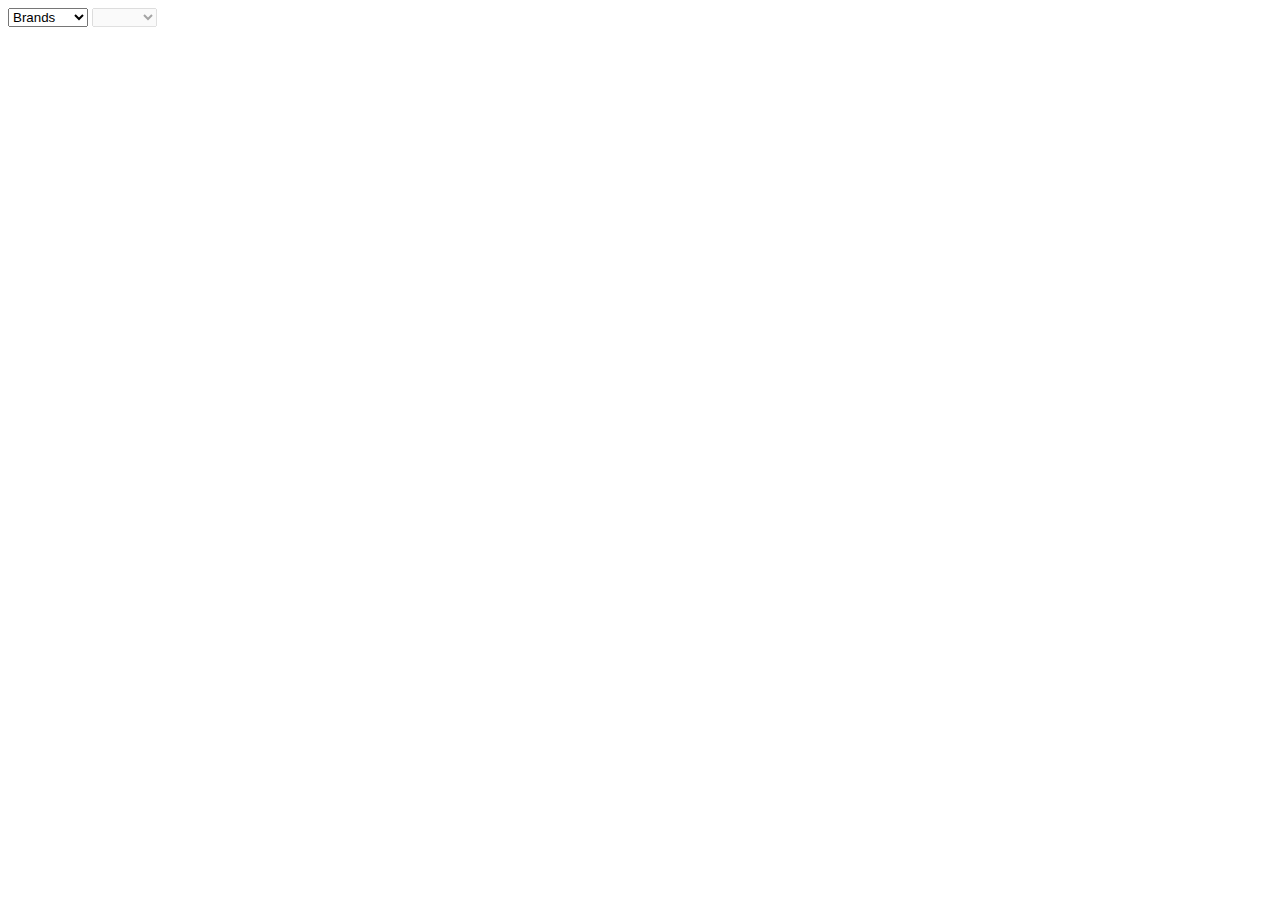
<file: carModels/index.htm>
<!DOCTYPE html>
<html lang="en">
<head>
    <meta charset="UTF-8">
    <meta http-equiv="X-UA-Compatible" content="IE=edge">
    <meta name="viewport" content="width=device-width, initial-scale=1.0">
    <title>Document</title>
</head>
<body>
    <div id="container">
        <select name="" id="brand">
            <option id="default" selected disabled>Brands</option>
            <option value="chevrolet">Chevrolet</option>
            <option value="kia">Kia</option>
        </select>
        <select name="" id="model" disabled="disabled">
            <option disabled>Models</option>
        </select>
    </div>

    <script src="script.js"></script>
</body>
</html>
</file>
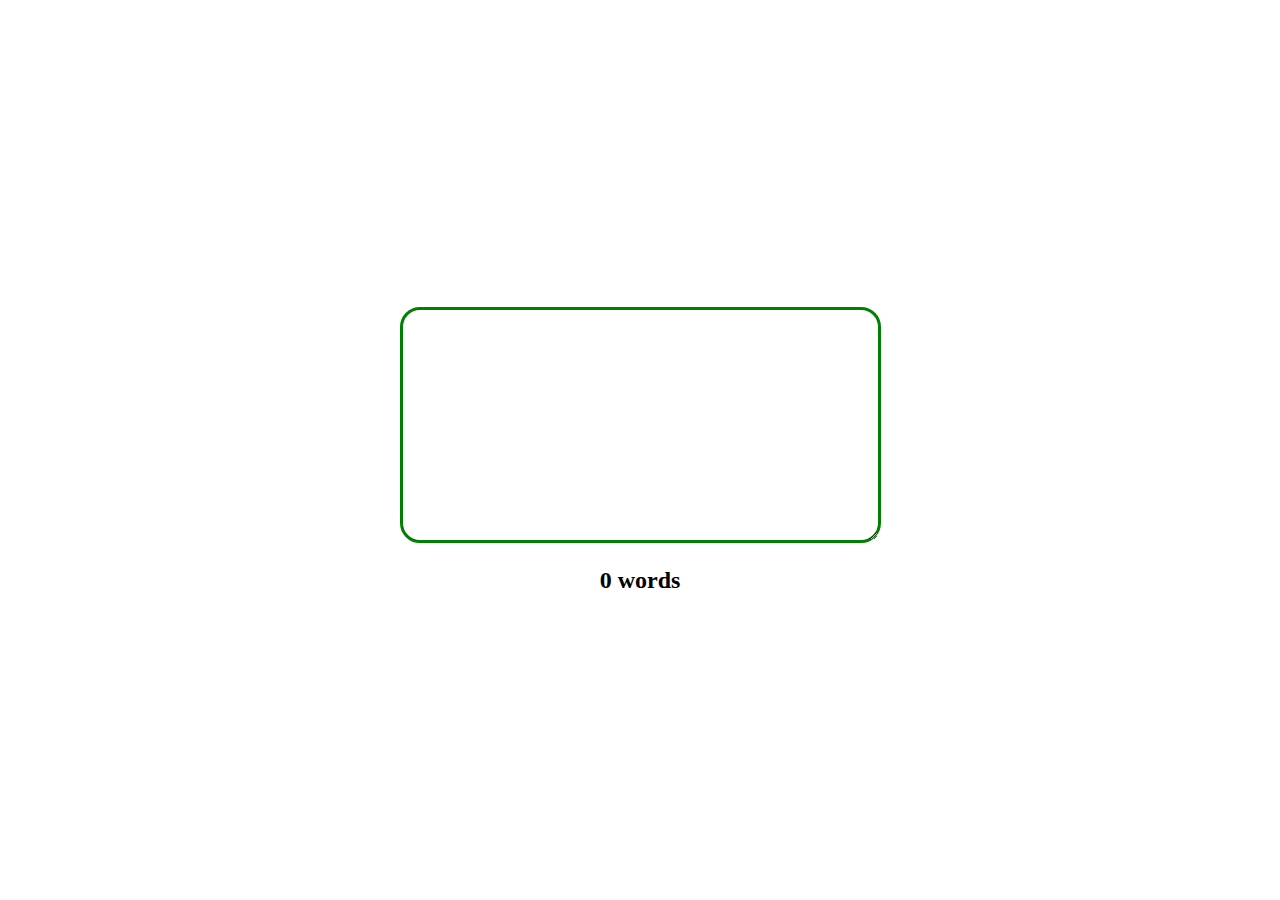
<file: findWordCount/index.htm>
<!DOCTYPE html>
<html lang="en">
    <head>
        <meta charset="UTF-8" />
        <meta http-equiv="X-UA-Compatible" content="IE=edge" />
        <meta name="viewport" content="width=device-width, initial-scale=1.0" />
        <link rel="stylesheet" href="style.css" />
        <title>Document</title>
    </head>
    <body>
        <section class="sec1">
            <form>
                <textarea name="text" id="text" cols="40" rows="10" onkeydown="countWords()"></textarea>
            </form>
            <p><span id="count">0</span> words</p>
        </section>

        <script src="script.js"></script>
    </body>
</html>
</file>
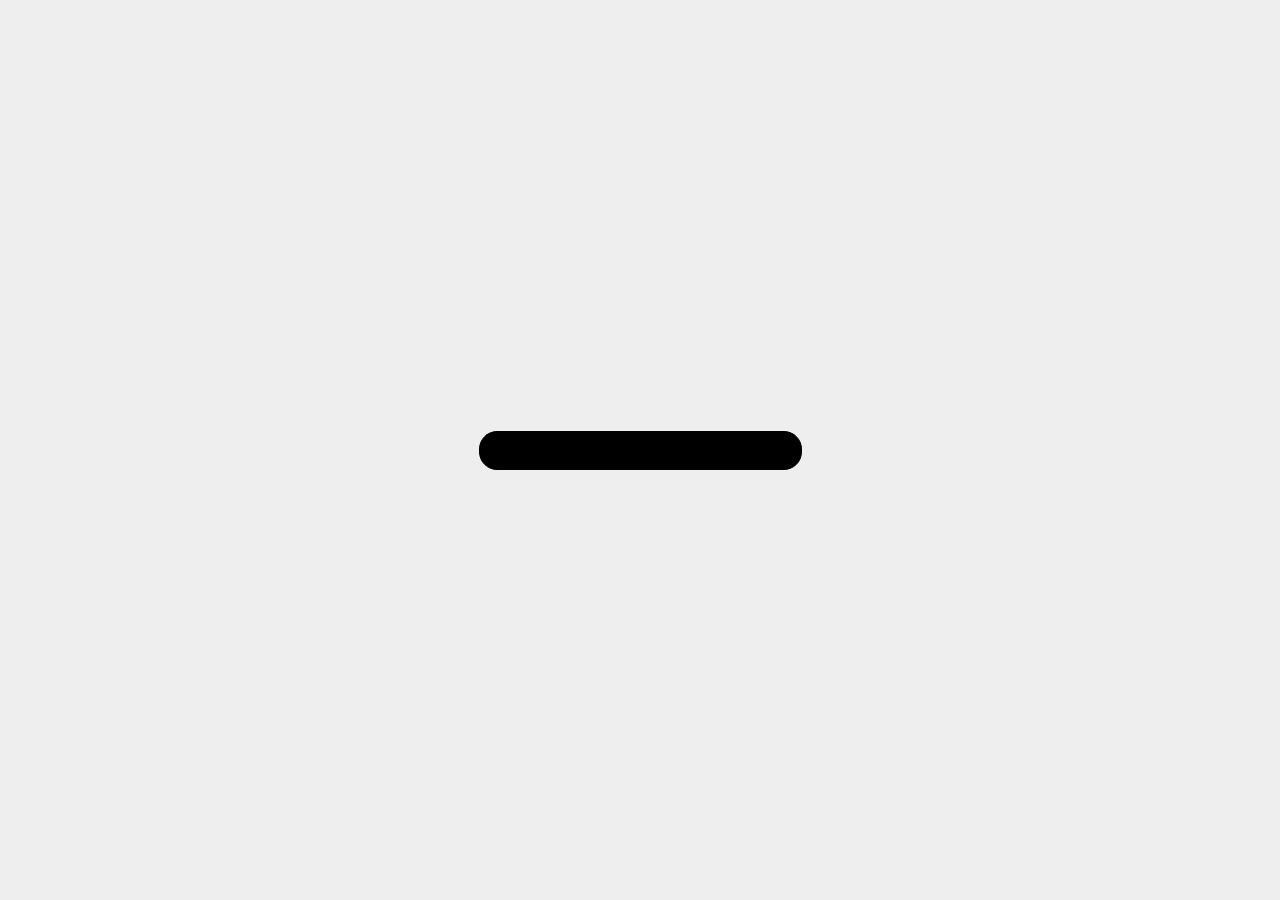
<file: inpPassword/index.htm>
<!DOCTYPE html>
<html lang="en">
    <head>
        <meta charset="UTF-8" />
        <meta http-equiv="X-UA-Compatible" content="IE=edge" />
        <meta name="viewport" content="width=device-width, initial-scale=1.0" />
        <link
            rel="stylesheet"
            href="https://cdnjs.cloudflare.com/ajax/libs/font-awesome/6.4.0/css/all.min.css"
            integrity="sha512-iecdLmaskl7CVkqkXNQ/ZH/XLlvWZOJyj7Yy7tcenmpD1ypASozpmT/E0iPtmFIB46ZmdtAc9eNBvH0H/ZpiBw=="
            crossorigin="anonymous"
            referrerpolicy="no-referrer"
        />
        <link rel="stylesheet" href="style.css" />
        <title>Document</title>
    </head>
    <body>
        <section class="sec1">
            <form id="container" class="hide">
                <input type="password" name="password" id="password" />
                <span id="strength"></span>
                <label for="password" id="visibility"><i id="icon" class="fa-solid fa-eye-slash"></i></label>
            </form>
        </section>

        <script src="script.js"></script>
    </body>
</html>
</file>
<file: findWordCount/style.css>
* {
    margin: 0;
    padding: 0;
    box-sizing: border-box;
}
.sec1 {
    display: flex;
    flex-direction: column;
    justify-content: center;
    align-items: center;
    gap: 20px;
    height: 100vh;
}
.sec1 form textarea{
    border: 3px green solid;
    border-radius: 20px;
    outline: none;
    padding: 10px;
    font-size: 18px;
}
.sec1 p {
    font-size: 24px;
    font-weight: bold;
}
</file>
<file: inpPassword/style.css>
* {
    margin: 0;
    padding: 0;
    box-sizing: border-box;
    transition: background-color 0.5s;
}
.sec1 {
    height: 100vh;
    display: flex;
    flex-direction: column;
    justify-content: center;
    align-items: center;
    background-color: #eee;
}
#container {
    border: 1px solid black;
    border-radius: 18px;
    padding: 8px 15px;
}
#container input {
    border: none;
    outline: none;
    font-size: 18px;
}
#container.show{
    background-color: white;
}
#container.show input, 
#container.show label{
    background-color: white;
    color: black;
}
#container.hide{
    background-color: black;
}
#container.hide input, 
#container.hide label{
    background-color: black;
    color: white;
}
#strength {
    font-weight: bold;
    font-family: Arial, Helvetica, sans-serif;
    display: inline-block;
    width: 55px;
}
#strength.invalid{
    color: red;
}
#strength.valid{
    color: green;
}
</file>
